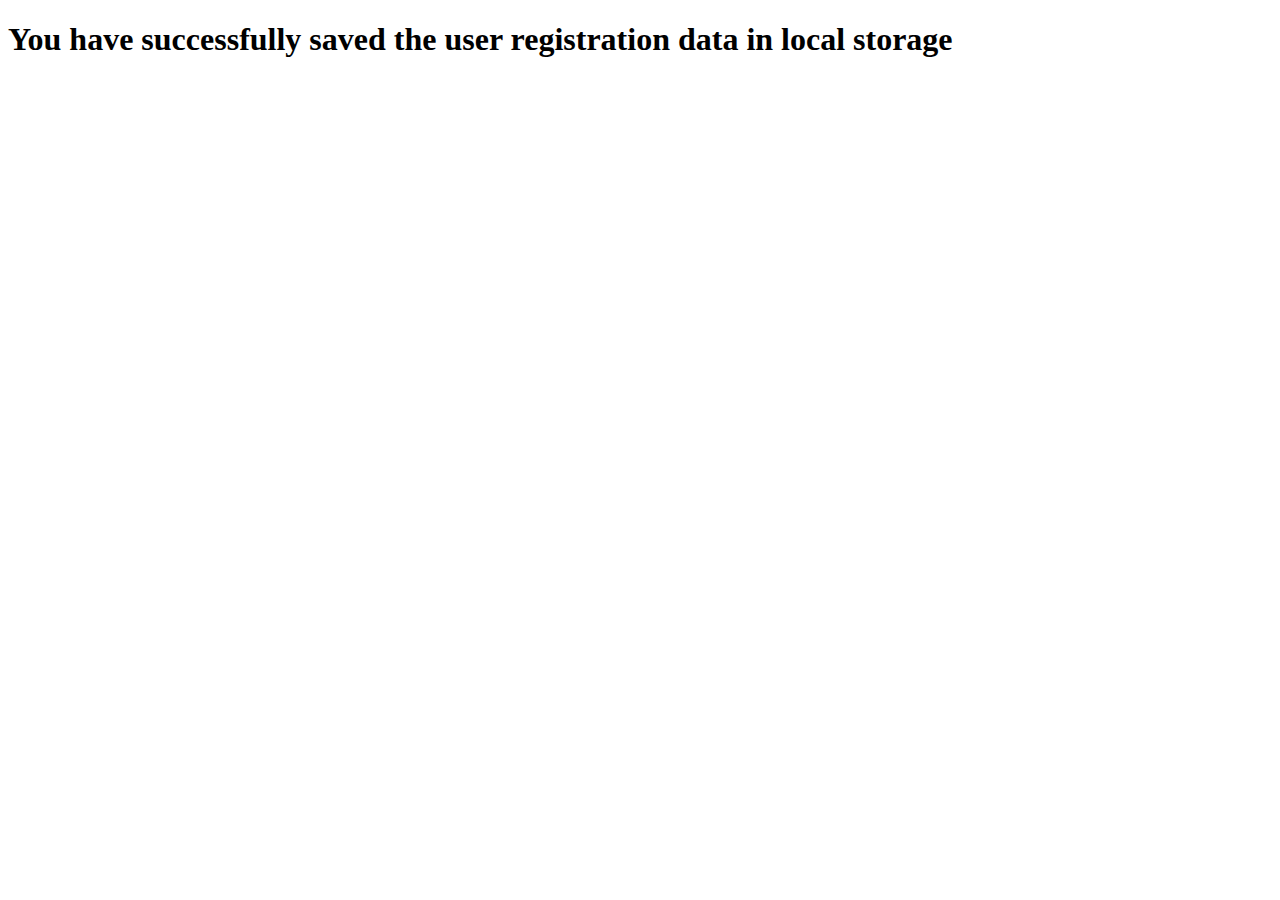
<file: AJAX/successfull.html>
<!DOCTYPE html>
<html lang="en">
<head>
  <meta charset="UTF-8">
  <meta http-equiv="X-UA-Compatible" content="IE=edge">
  <meta name="viewport" content="width=device-width, initial-scale=1.0">
  <title>Success</title>
</head>
<body>
  <h1>You have successfully saved the user registration data in local storage</h1>
</body>
</html>
</file>
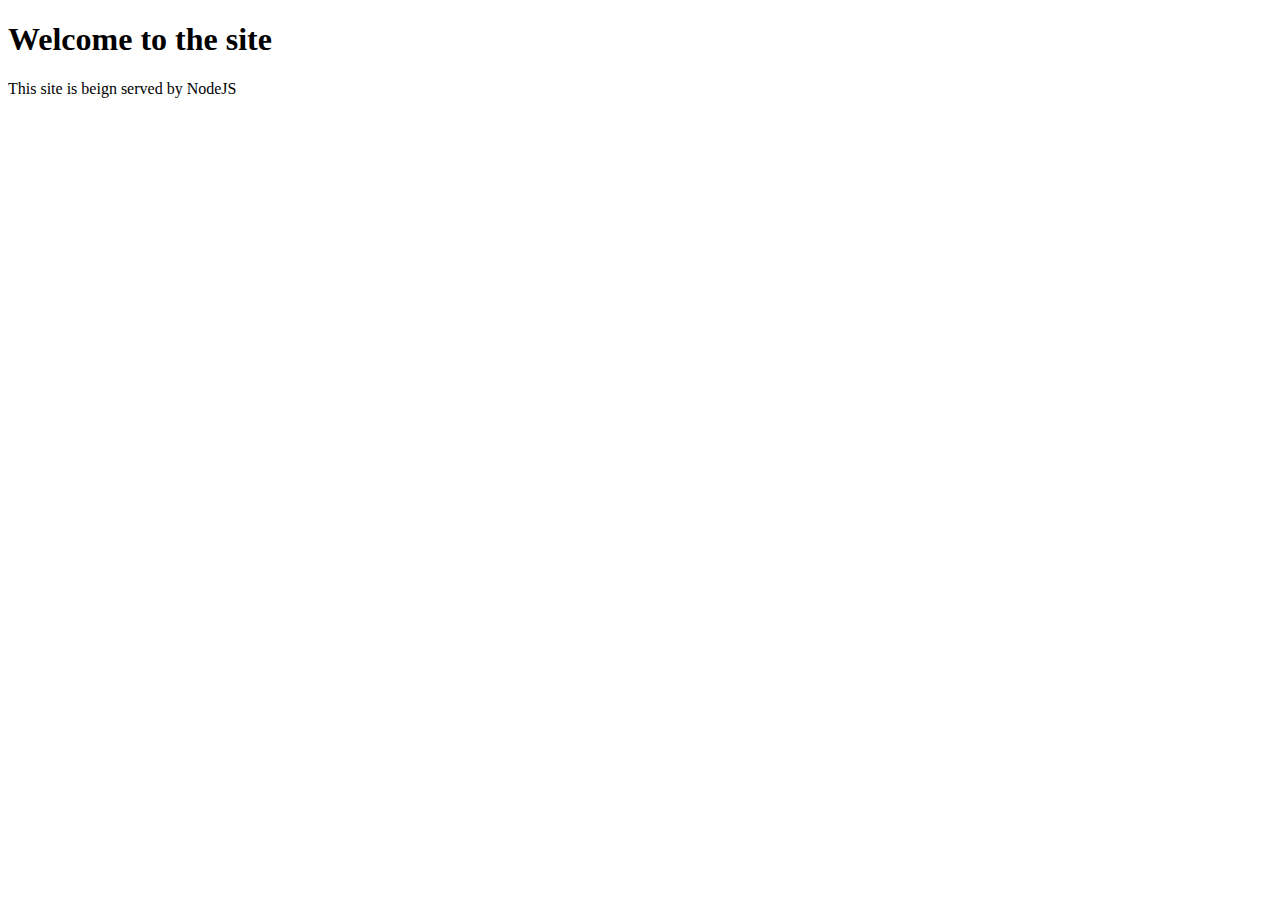
<file: NodeJS_Static/public_index.html>
<!DOCTYPE html>
<html lang="en">
<head>
  <meta charset="UTF-8">
  <meta http-equiv="X-UA-Compatible" content="IE=edge">
  <meta name="viewport" content="width=device-width, initial-scale=1.0">
  <title>NodeJS Static website</title>
</head>
<body>
  <h1>Welcome to the site</h1>
  <p>This site is beign served by NodeJS</p>
</body>
</html>
</file>
